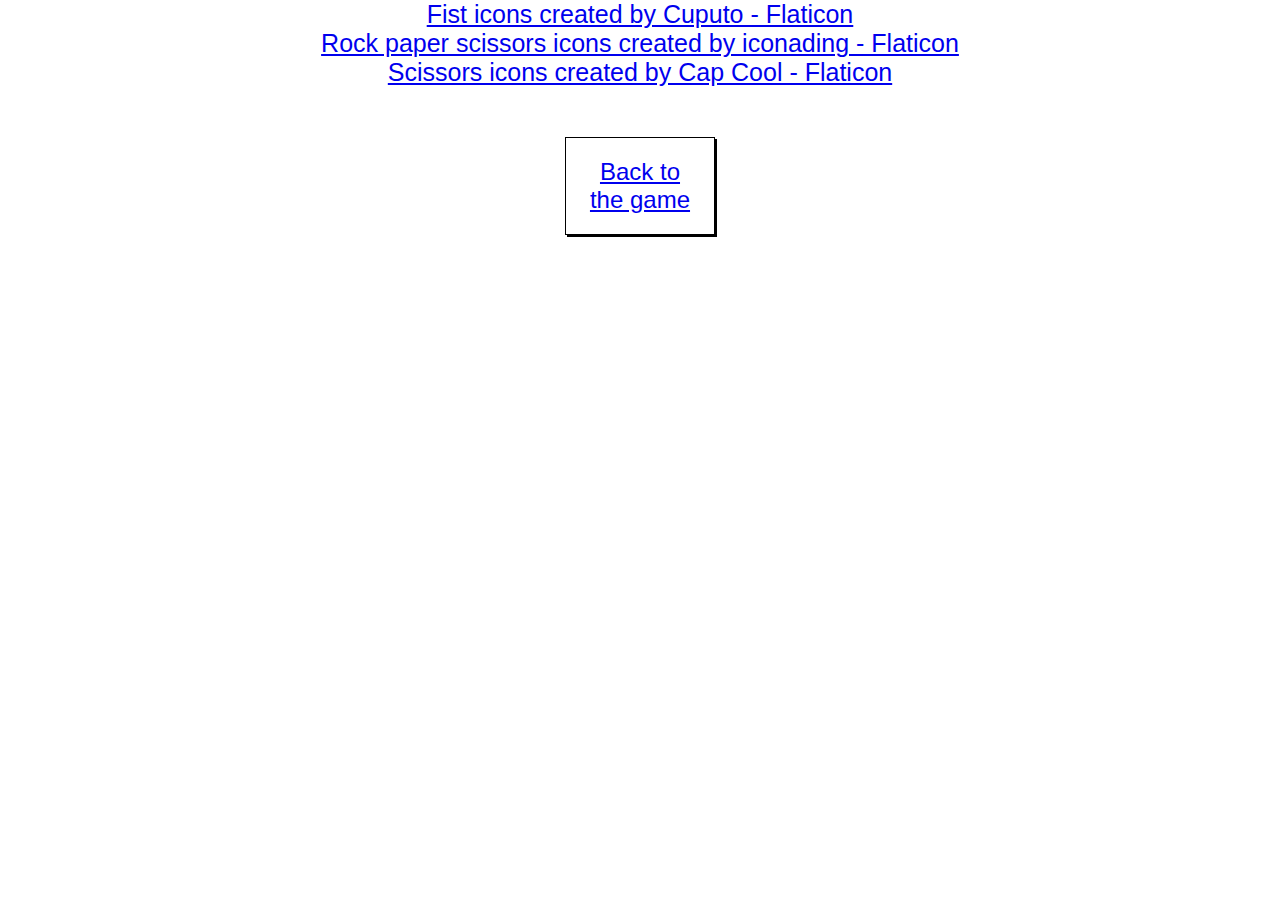
<file: credits.html>
<!DOCTYPE html>
<html lang="en">
  <head>
    <meta charset="UTF-8" />
    <meta name="viewport" content="width=device-width, initial-scale=1.0" />
    <link rel="stylesheet" href="styles.css" />
    <title>Document</title>
  </head>
  <body>
    <a href="https://www.flaticon.com/free-icons/fist" title="fist icons"
      >Fist icons created by Cuputo - Flaticon</a
    >
    <a
      href="https://www.flaticon.com/free-icons/rock-paper-scissors"
      title="rock paper scissors icons"
      >Rock paper scissors icons created by iconading - Flaticon</a
    >
    <a
      href="https://www.flaticon.com/free-icons/scissors"
      title="scissors icons"
      >Scissors icons created by Cap Cool - Flaticon</a
    >

    <button style="margin-top: 50px">
      <a href="index.html">Back to the game</a>
    </button>
  </body>
</html>
</file>
<file: styles.css>
* {
  margin: 0;
  padding: 0;
  box-sizing: border-box;
}

body {
  display: flex;
  flex-direction: column;
  align-items: center;
  font-family: "Jersey 10", sans-serif;
  font-size: 25px;
  height: 100vh;
}

nav {
  display: flex;
  justify-content: center;
  background-color: rgba(159, 41, 255, 0.869);
  width: 100%;
}

nav h1 {
  padding: 30px;

  font-weight: 400;
  font-style: normal;
  font-size: 3rem;
  color: white;
  text-shadow: 1px 2px 0 black;
}

.game-box {
  margin-top: 100px;
  display: flex;
  flex-direction: column;
  height: 100vh;
  gap: 40px;
  flex-wrap: wrap;
}

.pics {
  display: flex;
  justify-content: space-around;
  margin-bottom: 38px;
}

.buttons {
  display: flex;
  gap: 12px;
}

button {
  border: 1px solid black;
  background-color: white;
  padding: 20px;
  font-family: "Jersey 10", sans-serif;
  font-size: 1.5rem;
  box-shadow: 2px 2px 0px 0px black;
  width: 150px;
}

button:hover {
  box-shadow: none;
}

.scores {
  display: flex;
  justify-content: space-between;
  gap: 30px;
}

img {
  width: 70px;
  height: auto;
}

#footer {
  position: absolute;
  bottom: 0;
  left: 0;
  display: flex;
  justify-content: center;
  align-items: center;
  width: 100%;
  height: 40px;
  background-color: rgba(159, 41, 255, 0.869);
}

footer a {
  display: block;
  color: white;
}
</file>
